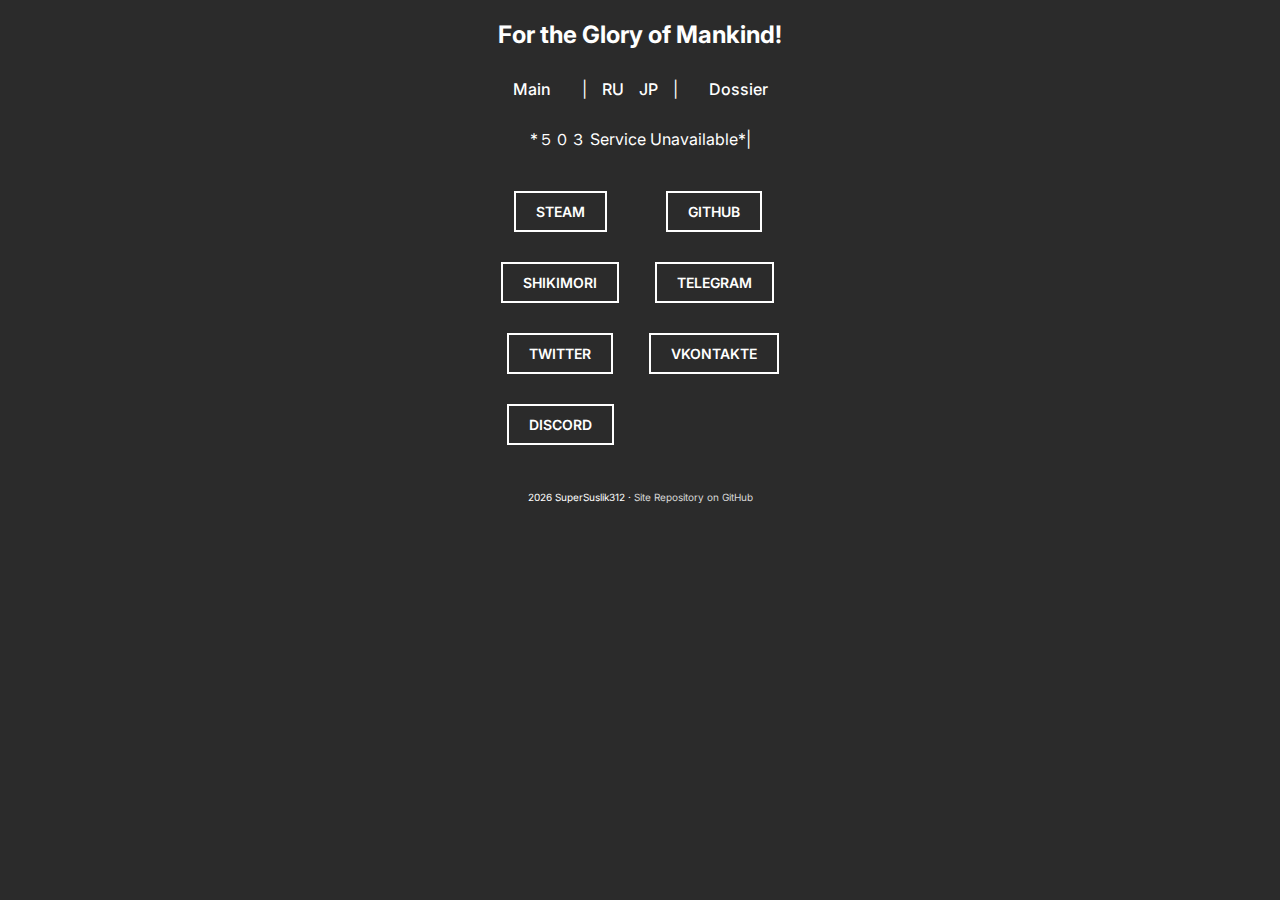
<file: en/index.html>
<!DOCTYPE html>
<html>
<head>
<meta charset="utf-8" name="viewport" content="width=device-width, initial-scale=1">
<title>Main</title>
<link rel="canonical" href="https://supersuslik312.github.io/en/">
<link rel="stylesheet" type="text/css" href="/css/default.css">
<link rel=preload>
</head>
<body>
<div style="margin-left: 5%; margin-right:5%;">
<center>
<h2>For the Glory of Mankind!</h2>
<table cellspacing="5" cellpadding='5'>
	<tr>
		<td><a href='#' class='sectionchoice'>&emsp;Main&emsp;</a></td>
		<td style='user-select: none; -moz-user-select: none;'>|</td>
		<td><a href='https://supersuslik312.github.io/' class='sectionchoice'>RU</a></td>
		<td><a href='https://supersuslik312.github.io/jp/' class='sectionchoice'>JP</a></td>
		<td style='user-select: none; -moz-user-select: none;'>|</td>
		<td><a href='https://supersuslik312.github.io/en/about' class='sectionchoice'>&emsp;Dossier&emsp;</a></td>
	</tr>
</table>

<br>*５０３ Service Unavailable*<span style='font-size:16px;' id='blink'>|</span>
<br><br><table cellspacing="10" cellpadding='10'>
	<tr>
		<td align="center"><a class='urlbutton' href='https://steamcommunity.com/id/SuperSuslik312/'>STEAM</a></td>
		<td align="center"><a class='urlbutton' href='https://github.com/SuperSuslik312'>GITHUB</a></td>
	</tr>
	<tr>
		<td align="center"><a class='urlbutton' href='https://shikimori.one/SuperSuslik312'>SHIKIMORI</a></td>
		<td align="center"><a class='urlbutton' href='https://t.me/SuperSuslik312'>TELEGRAM</a></td>
	</tr>
	<tr>
		<td align="center"><a class='urlbutton' href='https://twitter.com/SuperSuslik312'>TWITTER</a></td>
		<td align="center"><a class='urlbutton' href='https://vk.com/SuperSuslik312'>VKONTAKTE</a></td>
	</tr>
	<tr>
		<td align="center"><a class="urlbutton" href="https://discord.com/users/640595293527736320">DISCORD</a></td>
	</tr>
	
</table>
	<br><span style='font-size:10px;'>
	<script>
	var DT = new Date();
	document.write(DT.getFullYear());
	</script> SuperSuslik312 · <a href="https://github.com/SuperSuslik312/SuperSuslik312.github.io" class="subtext">Site Repository on GitHub</a></span>
</center>
</div>
</body>
</html>
</file>
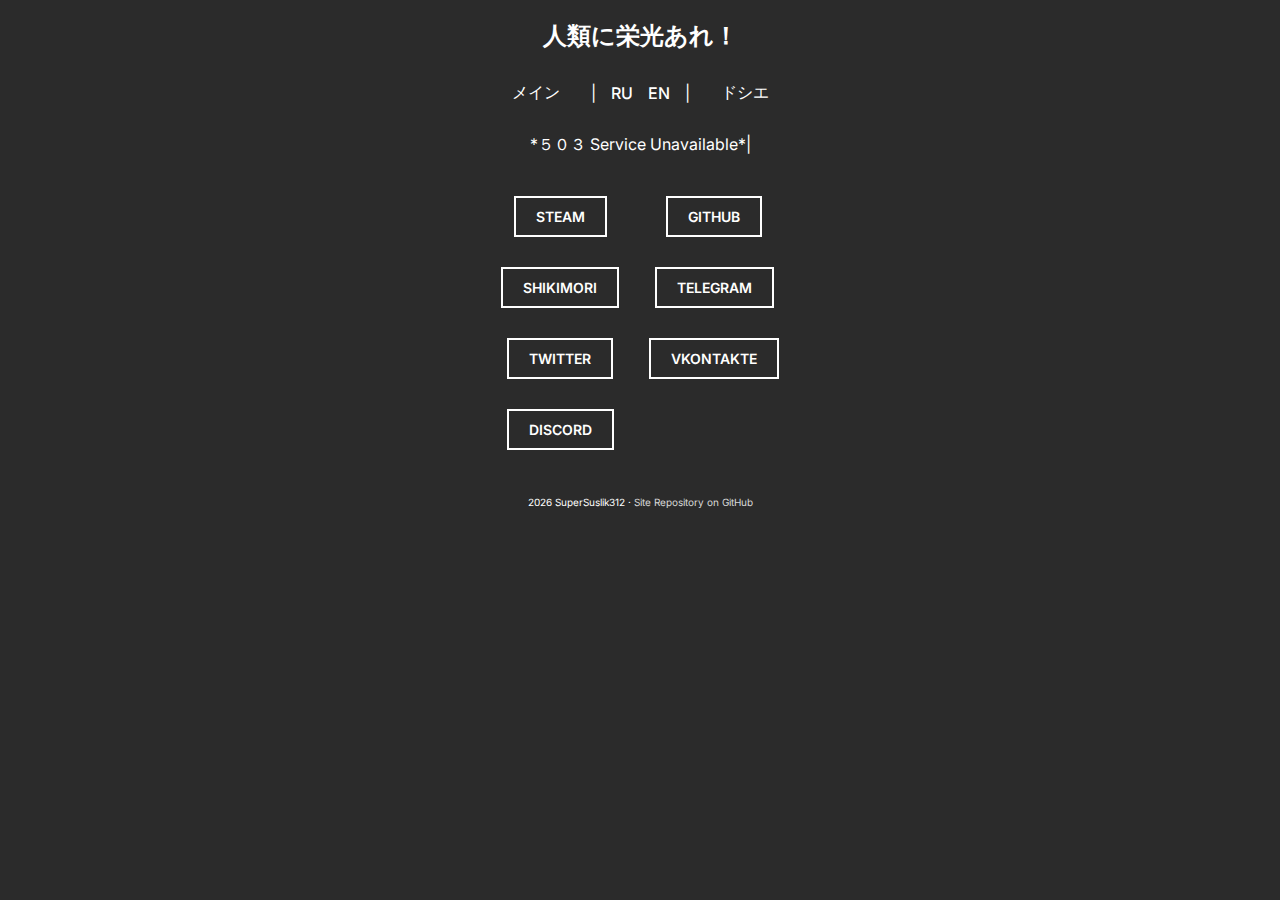
<file: jp/index.html>
<!DOCTYPE html>
<html>
<head>
<meta charset="utf-8" name="viewport" content="width=device-width, initial-scale=1">
<title>メイン</title>
<link rel="canonical" href="https://supersuslik312.github.io/jp/">
<link rel="stylesheet" type="text/css" href="/css/default.css">
<link rel=preload>
</head>
<body>
<div style="margin-left: 5%; margin-right:5%;">
<center>
<h2>人類に栄光あれ！</h2>
<table cellspacing="5" cellpadding='5'>
	<tr>
		<td><a href='#' class='sectionchoice'>&emsp;メイン&emsp;</a></td>
		<td style='user-select: none; -moz-user-select: none;'>|</td>
		<td><a href='https://supersuslik312.github.io/' class='sectionchoice'>RU</a></td>
		<td><a href='https://supersuslik312.github.io/en/' class='sectionchoice'>EN</a></td>
		<td style='user-select: none; -moz-user-select: none;'>|</td>
		<td><a href='https://supersuslik312.github.io/jp/about' class='sectionchoice'>&emsp;ドシエ&emsp;</a></td>
	</tr>
</table>

<br>*５０３ Service Unavailable*<span style='font-size:16px;' id='blink'>|</span>
<br><br><table cellspacing="10" cellpadding='10'>
	<tr>
		<td align="center"><a class='urlbutton' href='https://steamcommunity.com/id/SuperSuslik312/'>STEAM</a></td>
		<td align="center"><a class='urlbutton' href='https://github.com/SuperSuslik312'>GITHUB</a></td>
	</tr>
	<tr>
		<td align="center"><a class='urlbutton' href='https://shikimori.one/SuperSuslik312'>SHIKIMORI</a></td>
		<td align="center"><a class='urlbutton' href='https://t.me/SuperSuslik312'>TELEGRAM</a></td>
	</tr>
	<tr>
		<td align="center"><a class='urlbutton' href='https://twitter.com/SuperSuslik312'>TWITTER</a></td>
		<td align="center"><a class='urlbutton' href='https://vk.com/SuperSuslik312'>VKONTAKTE</a></td>
	</tr>
	<tr>
		<td align="center"><a class="urlbutton" href="https://discord.com/users/640595293527736320">DISCORD</a></td>
	</tr>
	
</table>
	<br><span style='font-size:10px;'>
	<script>
	var DT = new Date();
	document.write(DT.getFullYear());
	</script> SuperSuslik312 · <a href="https://github.com/SuperSuslik312/SuperSuslik312.github.io" class="subtext">Site Repository on GitHub</a></span>
</center>
</div>
</body>
</html>
</file>
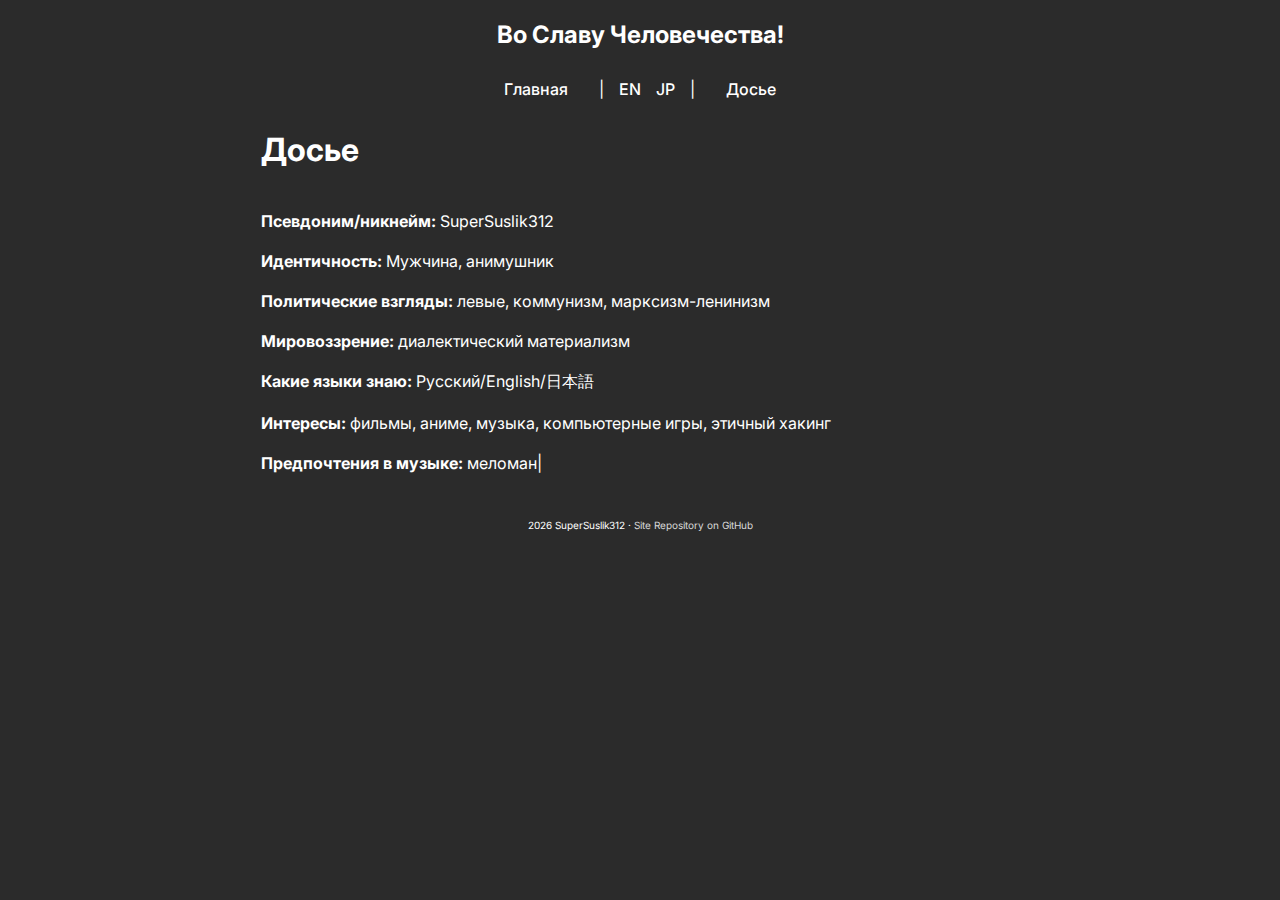
<file: about.html>
<!DOCTYPE html>
<html>
<head>
<meta charset="utf-8" name="viewport" content="width=device-width, initial-scale=1">
<title>Досье</title>
<link rel="canonical" href="https://supersuslik312.github.io/about">
<link rel="stylesheet" type="text/css" href="css/default.css">
<link rel=preload>
</head>
<body>
<center>
<h2>Во Славу Человечества!</h2>
<table cellspacing="5" cellpadding='5'>
	<tr>
		<td><a href='https://supersuslik312.github.io/' class='sectionchoice'>&emsp;Главная&emsp;</a></td>
		<td style='user-select: none; -moz-user-select: none;'>|</td>
		<td><a href='https://supersuslik312.github.io/en/about' class='sectionchoice'>EN</a></td>
		<td><a href='https://supersuslik312.github.io/jp/about' class='sectionchoice'>JP</a></td>
		<td style='user-select: none; -moz-user-select: none;'>|</td>
		<td><a href='#' class='sectionchoice'>&emsp;Досье&emsp;</a></td>
	</tr>
</table>
</center>
<div style="margin-left: 20%; margin-right: 20%;">
<h1>Досье</h1>
<br><b>Псевдоним/никнейм:</b> SuperSuslik312<br>
<br><b>Идентичность:</b> Мужчина, анимушник<br>
<br><b>Политические взгляды:</b> левые, коммунизм, марксизм-ленинизм<br>
<br><b>Мировоззрение:</b> диалектический материализм<br>
<br><b>Какие языки знаю:</b> Русский/English/日本語<br>
<br><b>Интересы:</b> фильмы, аниме, музыка, компьютерные игры, этичный хакинг<br>
<br><b>Предпочтения в музыке:</b> меломан<span style='font-size:16px;' id='blink'>|</span>
</div>
<center>
<br><br>
<span style='font-size:10px;'>
	<script>
var Year = new Date();
document.write(Year.getFullYear());
	</script> SuperSuslik312 · <a href="https://github.com/SuperSuslik312/SuperSuslik312.github.io" class="subtext">Site Repository on GitHub</a>
</span>
</center>
</body>
</html>
</file>
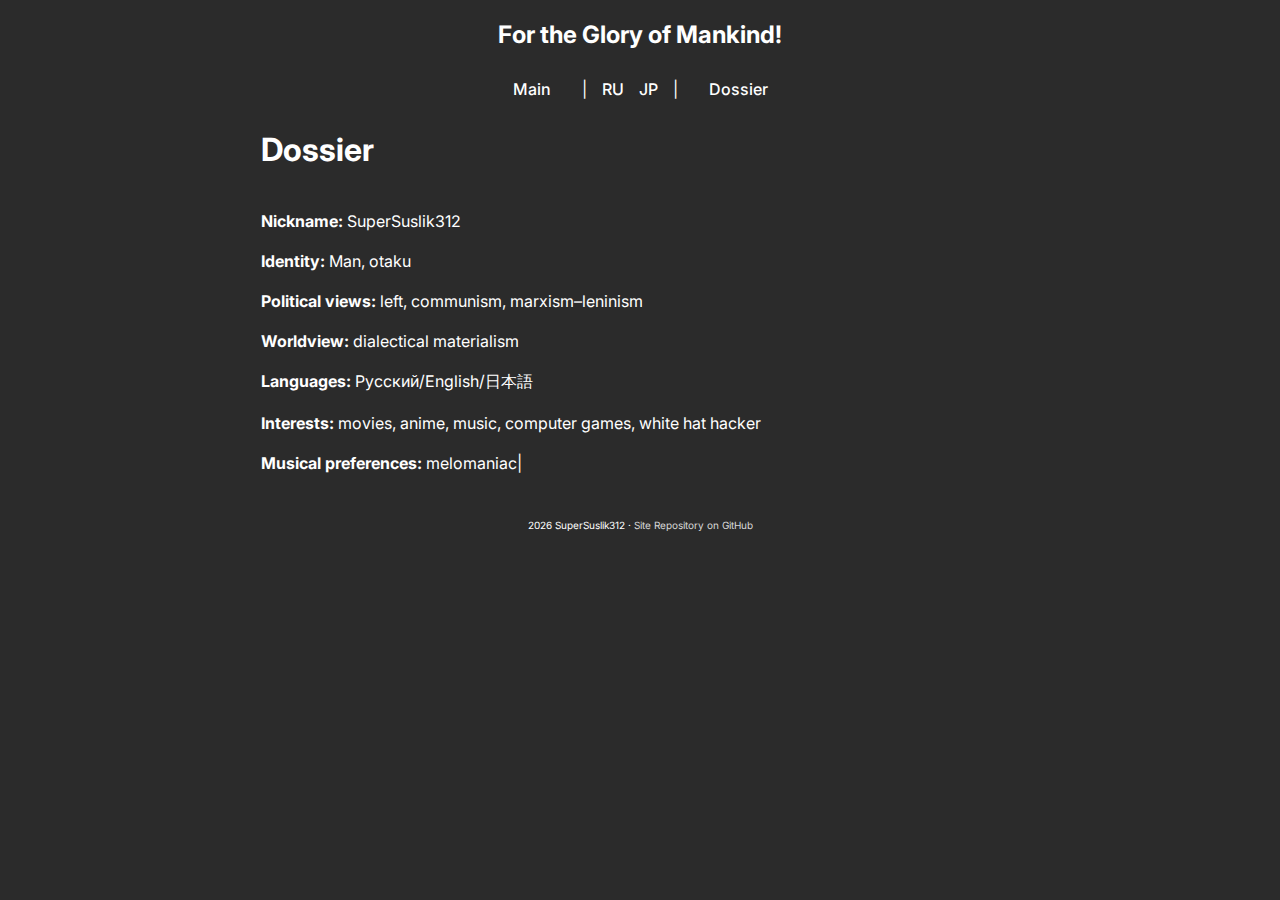
<file: en/about.html>
<!DOCTYPE html>
<html>
<head>
<meta charset="utf-8" name="viewport" content="width=device-width, initial-scale=1">
<title>Dossier</title>
<link rel="canonical" href="https://supersuslik312.github.io/en/about">
<link rel="stylesheet" type="text/css" href="/css/default.css">
<link rel=preload>
</head>
<body>
<center>
<h2>For the Glory of Mankind!</h2>
<table cellspacing="5" cellpadding='5'>
	<tr>
		<td><a href='https://supersuslik312.github.io/en/' class='sectionchoice'>&emsp;Main&emsp;</a></td>
		<td style='user-select: none; -moz-user-select: none;'>|</td>
		<td><a href='https://supersuslik312.github.io/about' class='sectionchoice'>RU</a></td>
		<td><a href='https://supersuslik312.github.io/jp/about' class='sectionchoice'>JP</a></td>
		<td style='user-select: none; -moz-user-select: none;'>|</td>
		<td><a href='#' class='sectionchoice'>&emsp;Dossier&emsp;</a></td>
	</tr>
</table>
</center>
<div style="margin-left: 20%; margin-right: 20%;">
<h1>Dossier</h1>
<br><b>Nickname:</b> SuperSuslik312<br>
<br><b>Identity:</b> Man, otaku<br>
<br><b>Political views:</b> left, communism, marxism–leninism<br>
<br><b>Worldview:</b> dialectical materialism<br>
<br><b>Languages:</b> Русский/English/日本語<br>
<br><b>Interests:</b> movies, anime, music, computer games, white hat hacker<br>
<br><b>Musical preferences:</b> melomaniac<span style='font-size:16px;' id='blink'>|</span>
</div>
<center>
<br><br>
<span style='font-size:10px;'>
	<script>
var Year = new Date();
document.write(Year.getFullYear());
	</script> SuperSuslik312 · <a href="https://github.com/SuperSuslik312/SuperSuslik312.github.io" class="subtext">Site Repository on GitHub</a>
</span>
</center>
</body>
</html>
</file>
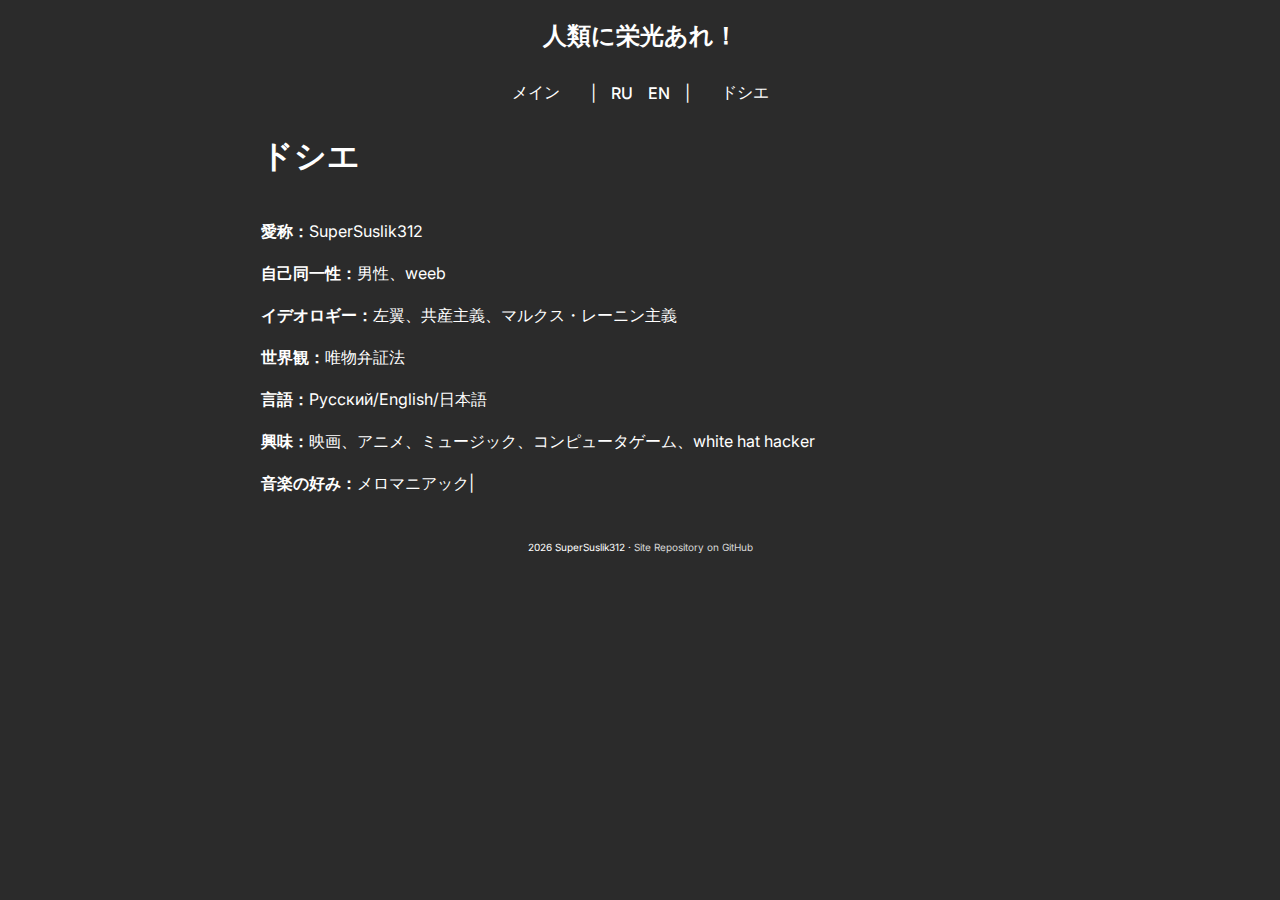
<file: jp/about.html>
<!DOCTYPE html>
<html>
<head>
<meta charset="utf-8" name="viewport" content="width=device-width, initial-scale=1">
<title>ドシエ</title>
<link rel="canonical" href="https://supersuslik312.github.io/jp/about">
<link rel="stylesheet" type="text/css" href="/css/default.css">
<link rel=preload>
</head>
<body>
<center>
<h2>人類に栄光あれ！</h2>
<table cellspacing="5" cellpadding='5'>
	<tr>
		<td><a href='https://supersuslik312.github.io/jp/' class='sectionchoice'>&emsp;メイン&emsp;</a></td>
		<td style='user-select: none; -moz-user-select: none;'>|</td>
		<td><a href='https://supersuslik312.github.io/about' class='sectionchoice'>RU</a></td>
		<td><a href='https://supersuslik312.github.io/en/about' class='sectionchoice'>EN</a></td>
		<td style='user-select: none; -moz-user-select: none;'>|</td>
		<td><a href='#' class='sectionchoice'>&emsp;ドシエ&emsp;</a></td>
	</tr>
</table>
</center>
<div style="margin-left: 20%; margin-right: 20%;">
<h1>ドシエ</h1>
<br><b>愛称：</b>SuperSuslik312<br>
<br><b>自己同一性：</b>男性、weeb<br>
<br><b>イデオロギー：</b>左翼、共産主義、マルクス・レーニン主義<br>
<br><b>世界観：</b>唯物弁証法<br>
<br><b>言語：</b>Русский/English/日本語<br>
<br><b>興味：</b>映画、アニメ、ミュージック、コンピュータゲーム、white hat hacker<br>
<br><b>音楽の好み：</b>メロマニアック<span style='font-size:16px;' id='blink'>|</span>
</div>
<center>
<br><br>
<span style='font-size:10px;'>
	<script>
var Year = new Date();
document.write(Year.getFullYear());
	</script> SuperSuslik312 · <a href="https://github.com/SuperSuslik312/SuperSuslik312.github.io" class="subtext">Site Repository on GitHub</a>
</span>
</center>
</body>
</html>
</file>
<file: css/default.css>
@import url('https://fonts.googleapis.com/css2?family=Inter:wght@400;500;600;800&display=swap');

body {
	font-family: 'Inter', serif;
	background: #2b2b2b;
	color: #FFFFFF;
	font-size: 16px;
	}
	
.mainh1 {
	font-weight: 800;
	background: #FFFFFF;
	font-size: 48px;
	color: #2b2b2b;
	cursor: default;
	user-select: none;
	-webkit-touch-callout: none;
	-webkit-user-select: none;
	-moz-user-select: none;
	-ms-user-select: none;
}
	
.urlbutton {
	font-weight: 600;
	text-decoration: none;
	-moz-appearance: button;
	-webkit-appearance: button;
	appearance: button;
	color: #FFFFFF;
	background: #2b2b2b;
	padding: 10px 20px;
	font-size: 14px;
	border-style: solid; border-color: #FFFFFF; border-width: 2px;
	}
	
.urlbutton:hover, .urlbutton:focus {
	color: #2b2b2b;
	background: #FFFFFF;
	transition: all 0.1s ease-in-out;
	-moz-transition: all 0.1s ease-in-out;
	-o-transition: all 0.1s ease-in-out;
	-webkit-transition: all 0.1s ease-in-out;
	text-decoration: none;
	}	
	
.urlmatch {
	color: #FFFFFF;
	background: #2b2b2b;
	text-decoration: none; }	
	
.urlmatch:hover, .urlmatch:focus {
	color: #2b2b2b;
	background: #FFFFFF;	
	text-decoration: none;
	transition: all 0.1s ease-in-out;
	-moz-transition: all 0.1s ease-in-out;
	-o-transition: all 0.1s ease-in-out;
	-webkit-transition: all 0.1s ease-in-out;
	text-decoration: none;
	}
	

.sectionchoice {
	font-weight: 500;
	color: #FFFFFF;
	text-decoration: none;	
	}
	
.sectionchoice:hover {
	color: #2b2b2b; background-color: #FFFFFF;
	text-decoration: none;
	transition: all 0.1s ease-in-out;
	-moz-transition: all 0.1s ease-in-out;
	-o-transition: all 0.1s ease-in-out;
	-webkit-transition: all 0.1s ease-in-out;
}

#blink {
  -webkit-animation: blink 1s linear infinite;
  animation: blink 1s linear infinite;
}
	@-webkit-keyframes blink {
		0% { color: #2b2b2b; }
		50% { color: #FFFFFF; }
		100% { color: #2b2b2b; }
	}
	@keyframes blink {
		0% { color: #2b2b2b; }
		50% { color: #FFFFFF; }
		100% { color: #2b2b2b; }
	}

.subtext {
	color: #d9d9d9;
	text-decoration: none;
	}

.subtext:hover, .subtext:focus {
	text-decoration: underline;
	}
</file>
